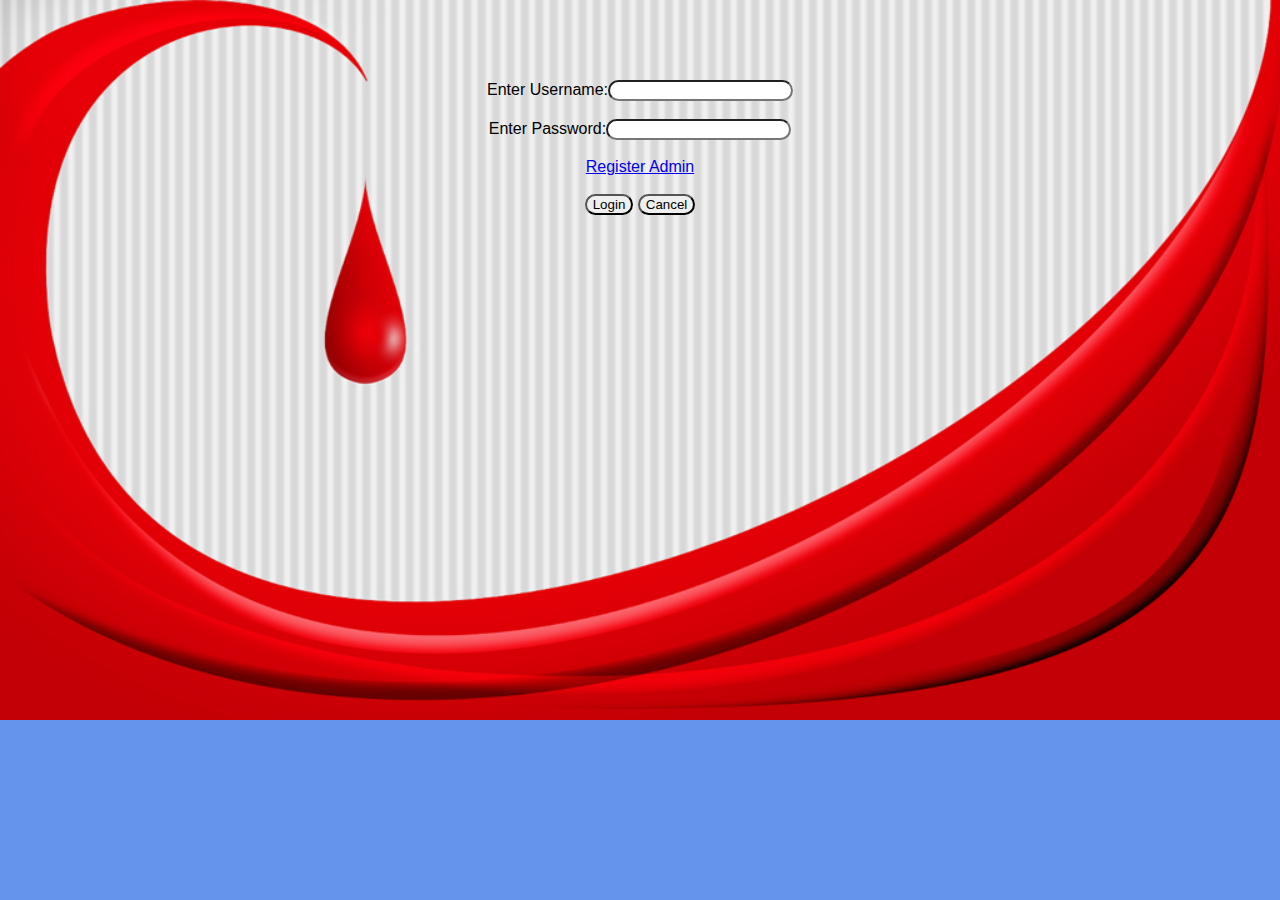
<file: index.html>
<!DOCTYPE html>
<html>
<head>
	<title>Login Page</title>
</head>
<link rel="stylesheet" type="text/css" href="mystyle.css">
<body style="background-color: cornflowerblue"><div style="align:center;">
<center>
<br><br><br><br>
<form method="get" action="login.jsp">
Enter Username:<input type="text" name="username" /><br><br>
Enter Password:<input type="password" name="password" /><br><br>
<a href="signup.html">Register Admin</a><br><br>
<input type="submit" value="Login" />
<input type="reset" value="Cancel" />
</form>
</div>
</center>
</body>
</html>
</file>
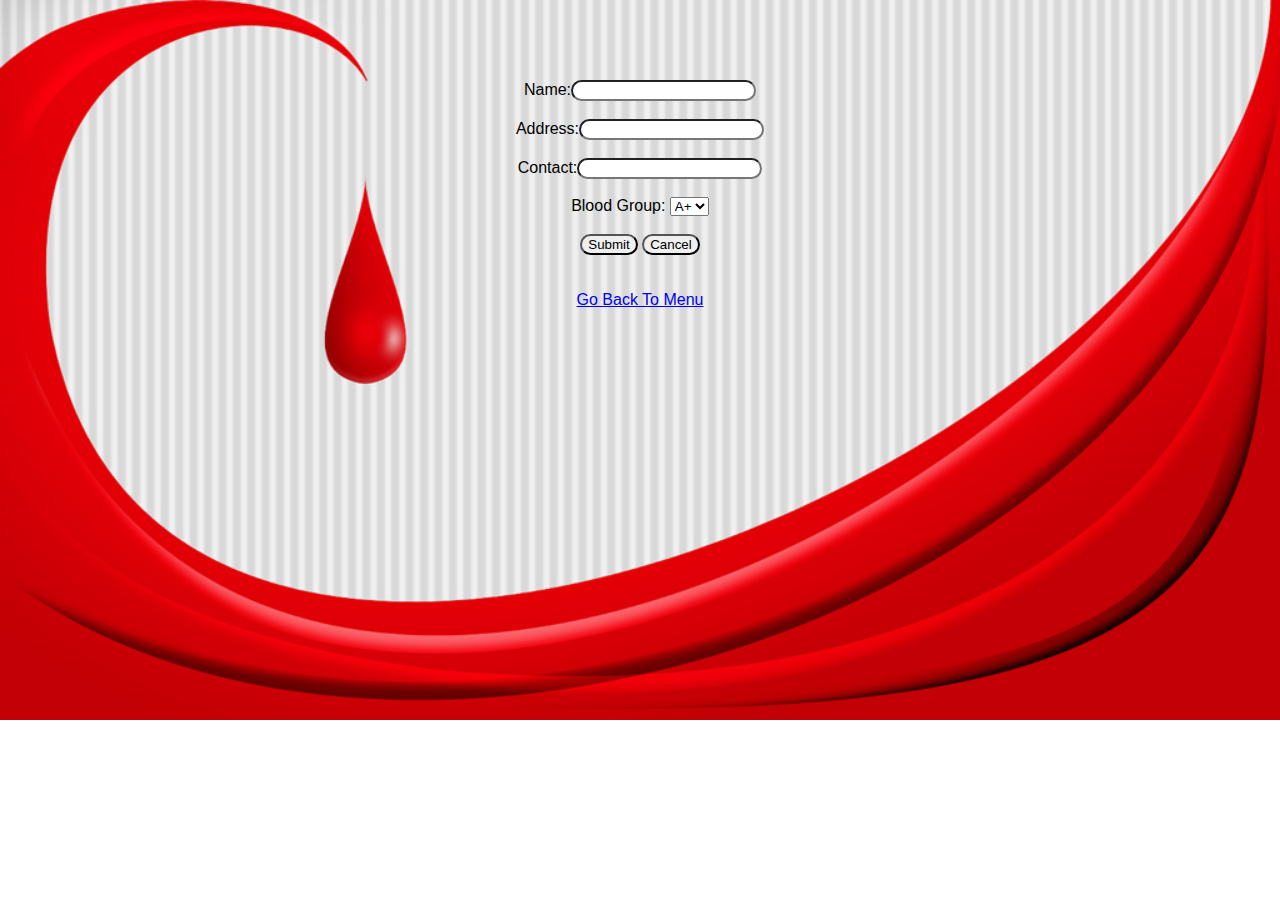
<file: doctor.html>
<!DOCTYPE html>
<html>
<head>
	<title>Doctor</title>
</head>
<link rel="stylesheet" type="text/css" href="mystyle.css">
<body>
<center>
<br><br><br><br>
<form method="get" action="doctor.jsp">
Name:<input type="text" name="doctorname" /><br><br>
Address:<input type="text" name="doctoraddress" /><br><br>
Contact:<input type="number" name="doctorcontact" /><br><br>
Blood Group:
<select name="doctorbg">
<option>A+</option>
<option>A-</option>
<option>B+</option>
<option>B-</option>
</select><br><br>
<input type="submit" value="Submit" />
<input type="reset" value="Cancel" />
</form><br><br>
<a href="menu.html">Go Back To Menu</a>
</center>
</body>
</html>
</file>
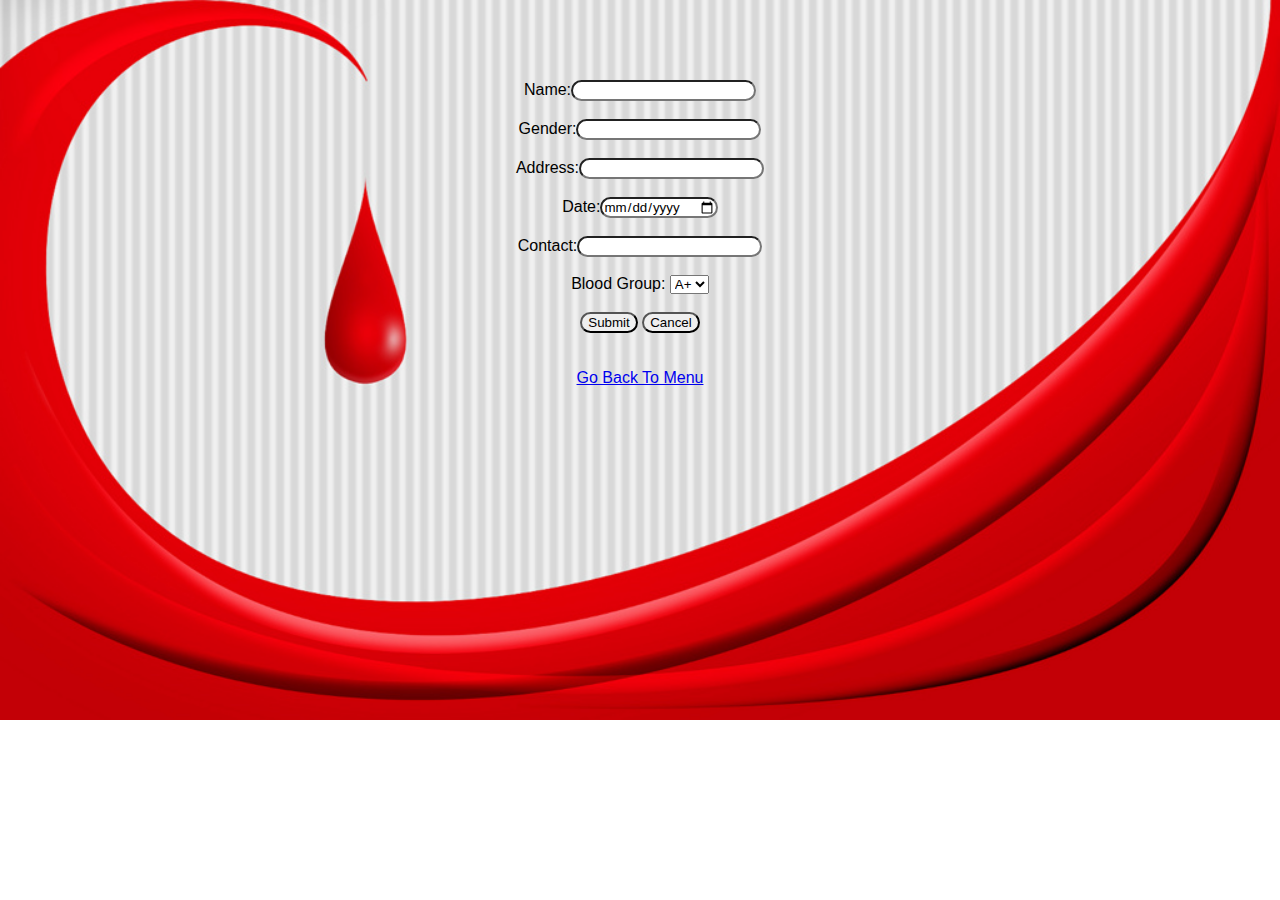
<file: donor.html>
<!DOCTYPE html>
<html>
<head>
	<title>Donor</title>
</head>
<link rel="stylesheet" type="text/css" href="mystyle.css">
<body>
<center>
<br><br><br><br>
<form method="get" action="donor.jsp">
Name:<input type="text" name="donorname" /><br><br>
Gender:<input type="text" name="gender" /><br><br>
Address:<input type="text" name="address" /><br><br>
Date:<input type="date" name="date" /><br><br>
Contact:<input type="number" name="contact" /><br><br>
Blood Group:
<select name="bg">
<option>A+</option>
<option>A-</option>
<option>B+</option>
<option>B-</option>
</select><br><br>
<input type="submit" value="Submit" />
<input type="reset" value="Cancel" />
</form><br><br>
<a href="menu.html">Go Back To Menu</a>
</center>
</body>
</html>
</file>
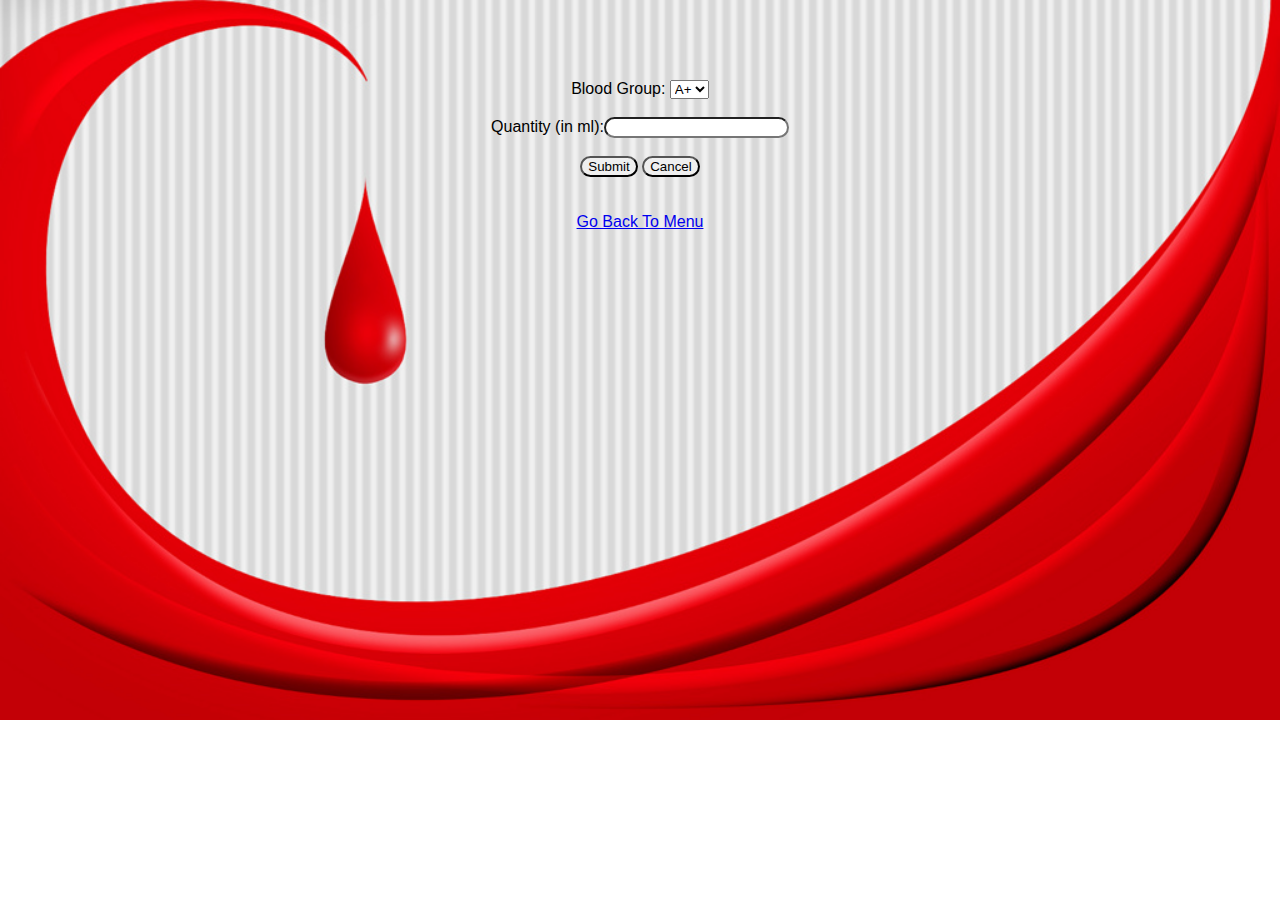
<file: inventory.html>
<!DOCTYPE html>
<html>
<head>
	<title>Inventory</title>
</head>
<link rel="stylesheet" type="text/css" href="mystyle.css">
<body>
<center>
<br><br><br><br>
<form method="get" action="inventory.jsp">
Blood Group:
<select name="bgname">
<option>A+</option>
<option>A-</option>
<option>B+</option>
<option>B-</option>
</select><br><br>
Quantity (in ml):<input type="number" name="bgquantity" /><br><br>
<input type="submit" value="Submit" />
<input type="reset" value="Cancel" />
</form><br><br>
<a href="menu.html">Go Back To Menu</a>
</center>
</body>
</html>
</file>
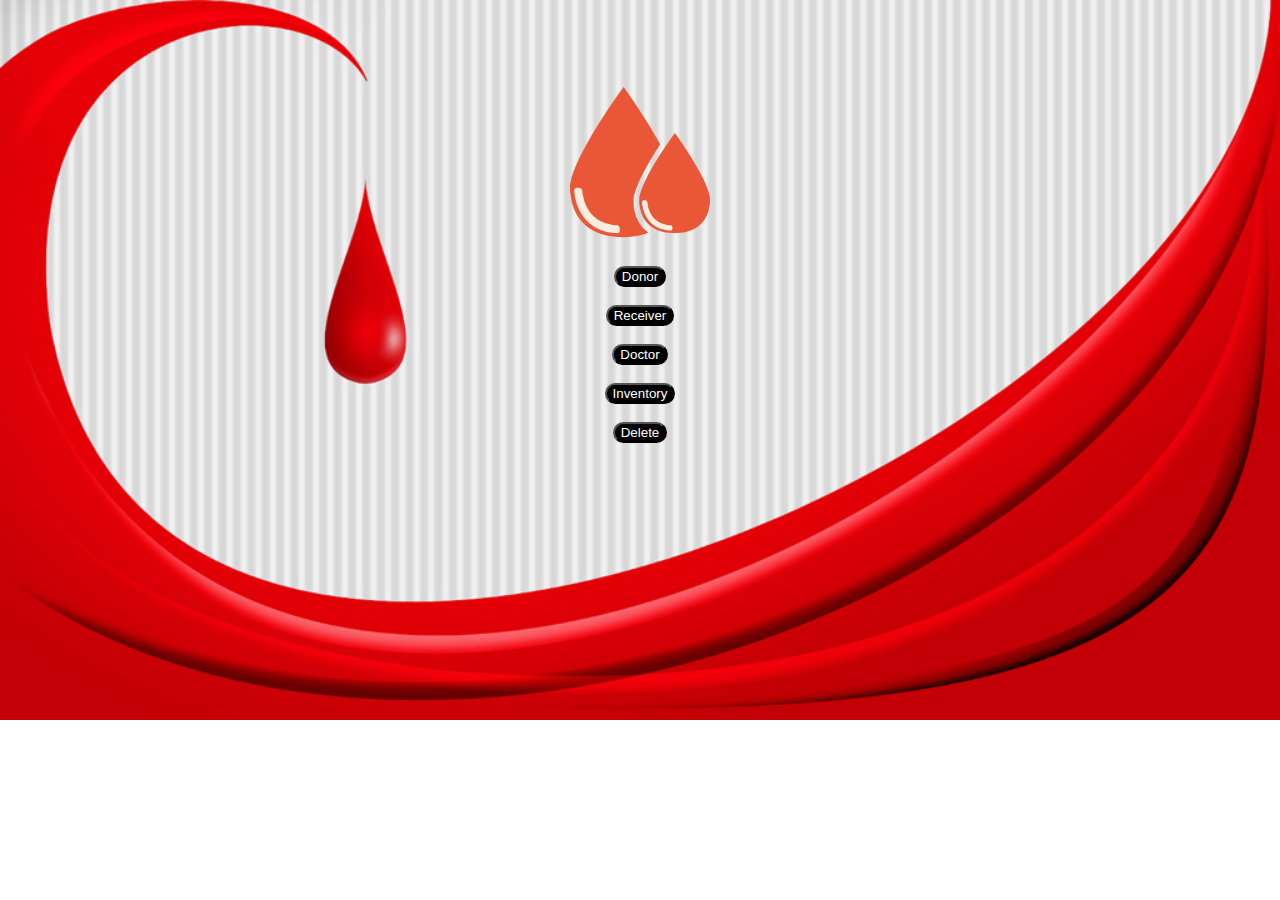
<file: menu.html>
<!DOCTYPE html>
<html>
<head>
	<title>Index</title>
</head>
<!--
<script type="text/javascript">
function loadcontent()
{
    var varbuttons = document.getElementsByTagName("button");
    var buttonsCount = varbuttons.length;
    for (var i = 0; i <= buttonsCount; i += 1) 
    {
        varbuttons[i].onclick = function(e) 
        {
            var ch = parseInt(this.id);
            switch(ch)
                {
                    case 1: document.getElementById("content").innerHTML = '<object type="text/html" data="donor.html" ></object>';
                        break;
                    case 2: document.getElementById("content").innerHTML = '<object type="text/html" data="receiver.html" ></object>';
                        break;
                    case 3: document.getElementById("content").innerHTML = '<object type="text/html" data="doctor.html" ></object>';
                        break;
                    case 4: document.getElementById("content").innerHTML = '<object type="text/html" data="inventory.html" ></object>';
                        break;
                    default: alert("Default case");
                }
        };
    }
    //document.getElementById("content").innerHTML = '<object type="text/html" data="donor.html" ></object>';
}
</script>
-->
<link rel="stylesheet" type="text/css" href="mystyle.css">
<body>
<center>
<br><br>
<div id="content"></div><br><br>
<img style="width:13%;height:13%" src="logo6.png"><br><br>
<a href="donor.html"><button id="1">Donor</button></a><br><br>
<a href="receiver.jsp"><button>Receiver</button></a><br><br>
<a href="doctor.html"><button id="3">Doctor</button></a><br><br>
<a href="inventory.html"><button id="4">Inventory</button></a><br><br>
<a href="delete.jsp"><button>Delete</button></a>
</center>
</body>
</html>
</file>
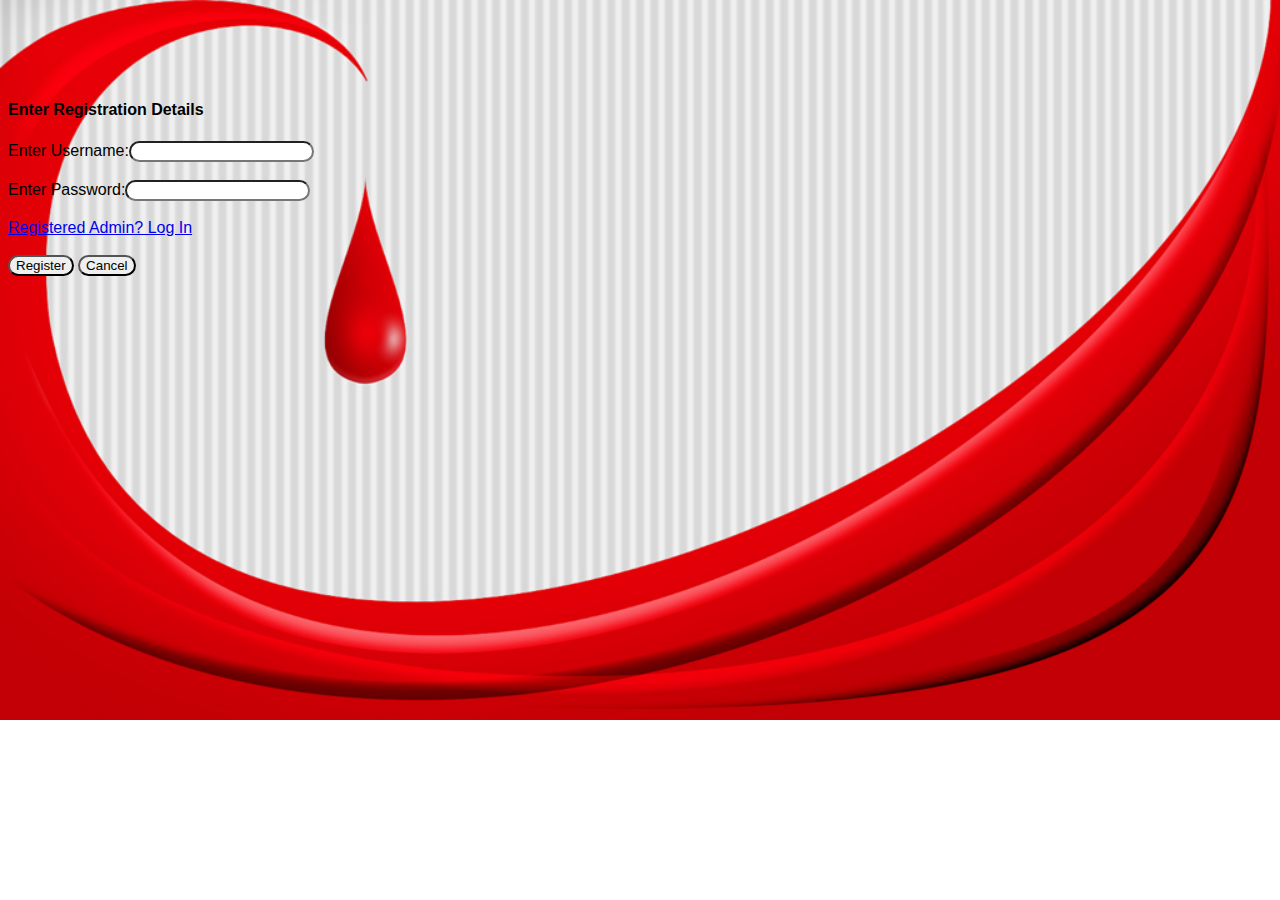
<file: signup.html>
<!DOCTYPE html>
<html>
<head>
	<title>Sign Up</title>
</head>
<link rel="stylesheet" type="text/css" href="mystyle.css">
<body>
<br><br><br><br>
<form method="get" action="signup.jsp">
<h4><p>Enter Registration Details </p></h4>
Enter Username:<input type="text" name="rusername" /><br><br>
Enter Password:<input type="text" name="rpassword" /><br><br>
<a href="index.html">Registered Admin? Log In</a><br><br>
<input type="submit" value="Register" />
<input type="reset" value="Cancel" />
</form>
</body>
</html>
</file>
<file: mystyle.css>
body{
    font-family: sans-serif;
    color: black;
    background-image: url("back.jpg");
    background-repeat: no-repeat;
    background-size: cover;
}
input{
    font-family: sans-serif;
    border-radius: 100px;
}
button{
    border-radius: 100px;
    color: white;
    font-size: 20;
    background-color:black;
    font-family: sans-serif;
}
table, th, td{
	border: 1px solid black;
	weight: bold;
}

#divid{
	background-color: #ckckck;
}

#bodyid{
	align: center;
}
</file>
